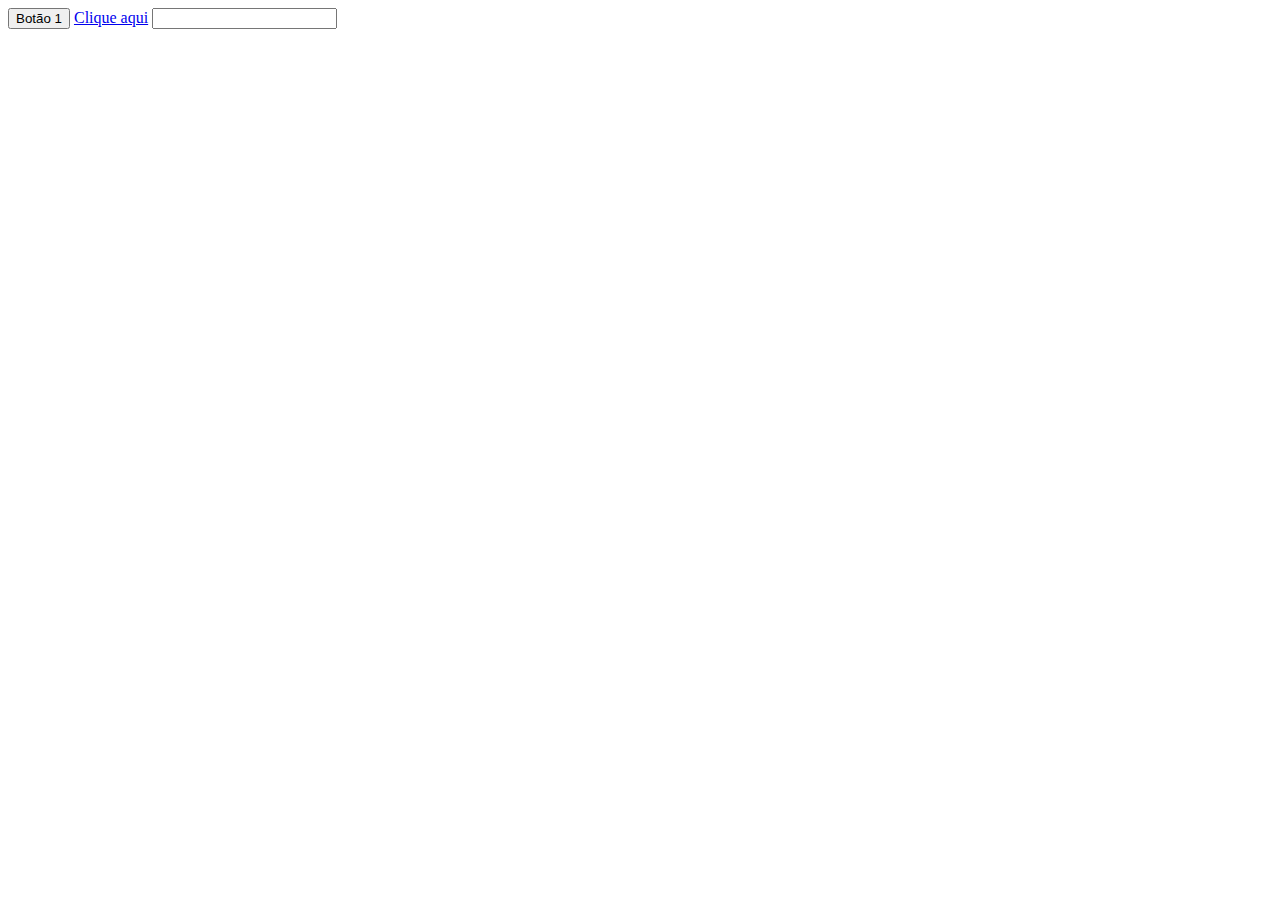
<file: eventos/index.html>
<!DOCTYPE html>
<html>
<head>
    <title>Eventos Manipulação do DOM</title>
</head>
<body>
    <button id="botao1" onclick="botao1Clicado()">Botão 1</button>
    <a href="http://www.google.com" id="link1">Clique aqui</a>
    <input type="text" id="input1">


 <script src="https://code.jquery.com/jquery-2.2.3.min.js"></script>
 <script src="manipulacao-dom.js"></script>
</body>
</html>
</file>
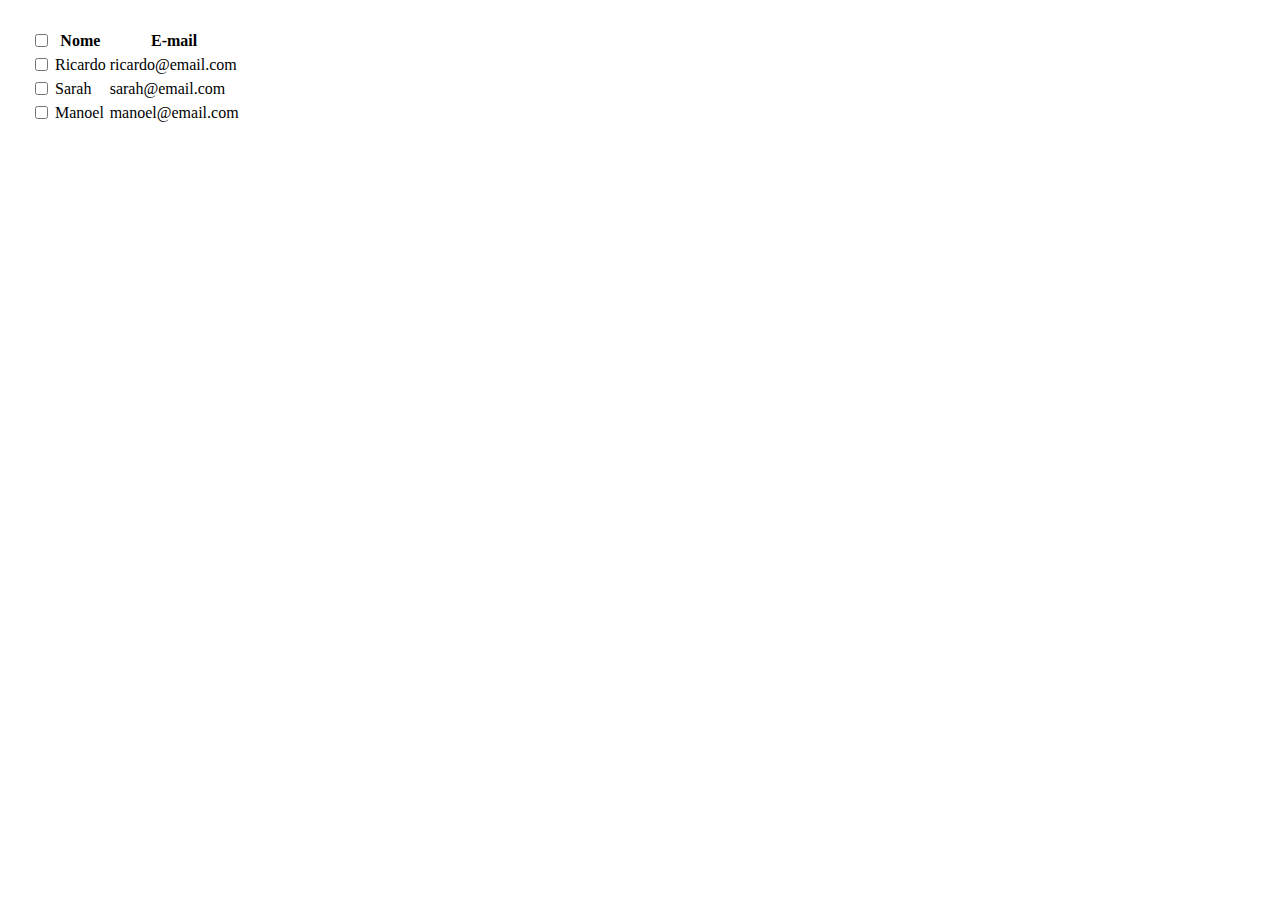
<file: jQuery/index.html>
<!DOCTYPE html>
<html>
<head><meta charset="utf-8">
	<title>Seletores</title>
	<link rel="stylesheet" href="https://maxcdn.bootstrapcdn.com/bootstrap/3.3.6/css/bootstrap.min.css" integrity="sha384-1q8mTJOASx8j1Au+a5WDVnPi2lkFfwwEAa8hDDdjZlpLegxhjVME1fgjWPGmkzs7" crossorigin="anonymous">
	<link rel="stylesheet" href="style.css">
	<style>
		body {
			padding: 20px;
		}
	</style>
</head>
<body>
<table class="table">
	<thead>
		<tr>
			<th><input type="checkbox" id="selecao-todos-usuarios"></th>
			<th>Nome</th>
			<th>E-mail</th>
		</tr>
	</thead>
	<tbody>
		<tr>
			<td><input type="checkbox" class="js-selecao-usuario"></td>
			<td>Ricardo</td>
			<td>ricardo@email.com</td>
		</tr>
		<tr>
			<td><input type="checkbox" class="js-selecao-usuario"></td>
			<td>Sarah</td>
			<td>sarah@email.com</td>
		</tr>
		<tr>
			<td><input type="checkbox" class="js-selecao-usuario"></td>
			<td>Manoel</td>
			<td>manoel@email.com</td>
		</tr>
	</tbody>
</table>

<script src="https://code.jquery.com/jquery-2.2.3.min.js"></script>
<script src="manipulando-css.js"></script>
</body>
</html>
</file>
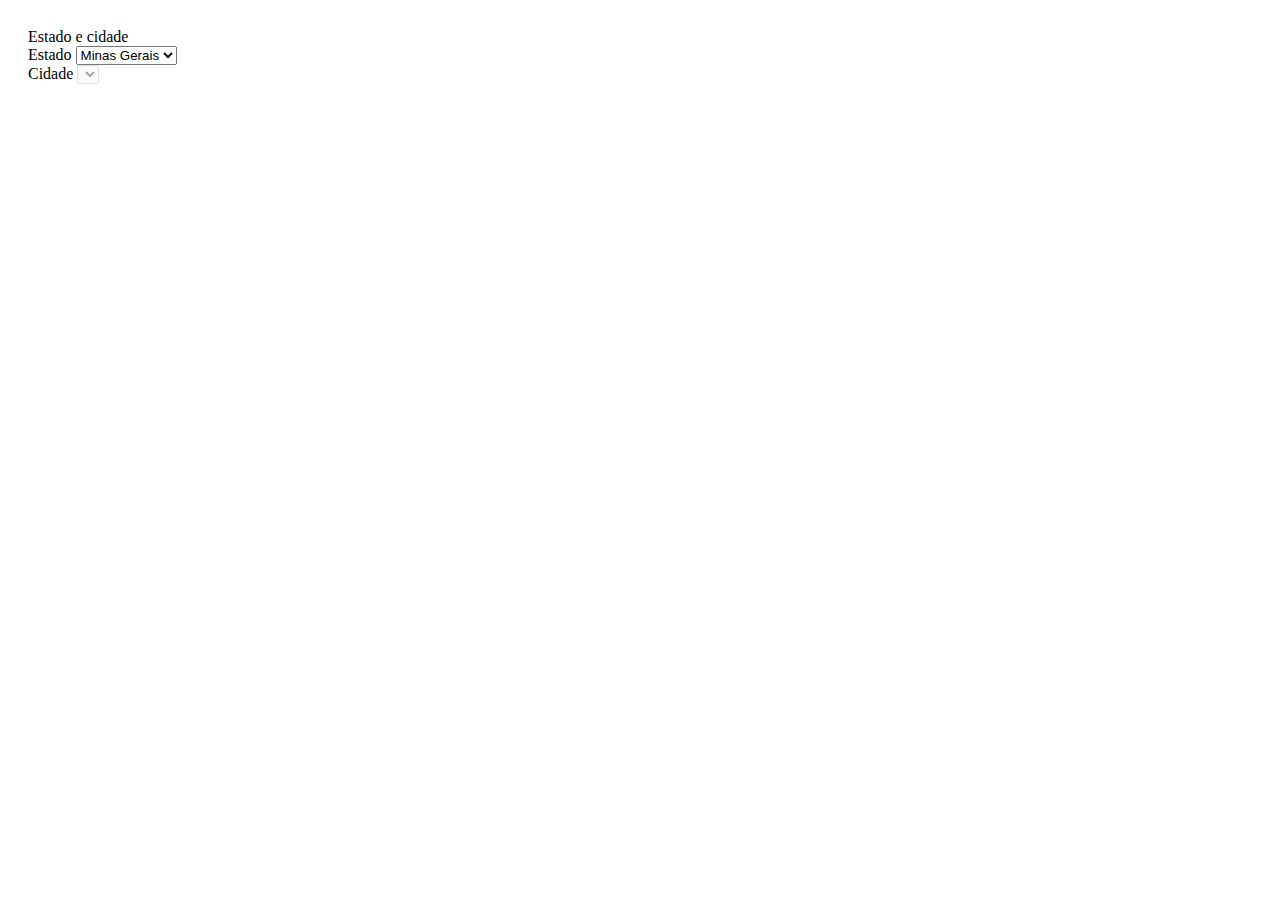
<file: jQuery/ajax-and-promises/index.html>
<!DOCTYPE html>
<html>
<head>
	<title>Ajax e Promises</title>
	<link rel="stylesheet" href="https://maxcdn.bootstrapcdn.com/bootstrap/3.3.6/css/bootstrap.min.css" integrity="sha384-1q8mTJOASx8j1Au+a5WDVnPi2lkFfwwEAa8hDDdjZlpLegxhjVME1fgjWPGmkzs7" crossorigin="anonymous">
	<style>
		body {
			padding: 20px;
		}
	</style>
</head>
<body>
<div class="panel panel-default">
	<div class="panel-heading">Estado e cidade</div>
	<div class="panel-body">
		<div class="row">
			<div class="col-xs-3">
				<div class="form-group">
					<label for="">Estado</label>
					<select id="combo-estado" class="form-control">
						<option value="MG">Minas Gerais</option>
                        
					</select>
				</div>
			</div>
			<div class="col-xs-3">
				<div class="form-group">
					<label for="">Cidade</label>
					<select id="combo-cidade" class="form-control" disabled="disabled">
					</select>
				</div>
			</div>
		</div>
	</div>
</div>

<script src="https://code.jquery.com/jquery-2.2.3.min.js"></script>
<script src="ajax-promises.js"></script>
</body>
</html>
</file>
<file: jQuery/style.css>
body {
    padding: 20px;
}

.selecionado {
    color: rgb(2, 19, 255)
}
</file>
